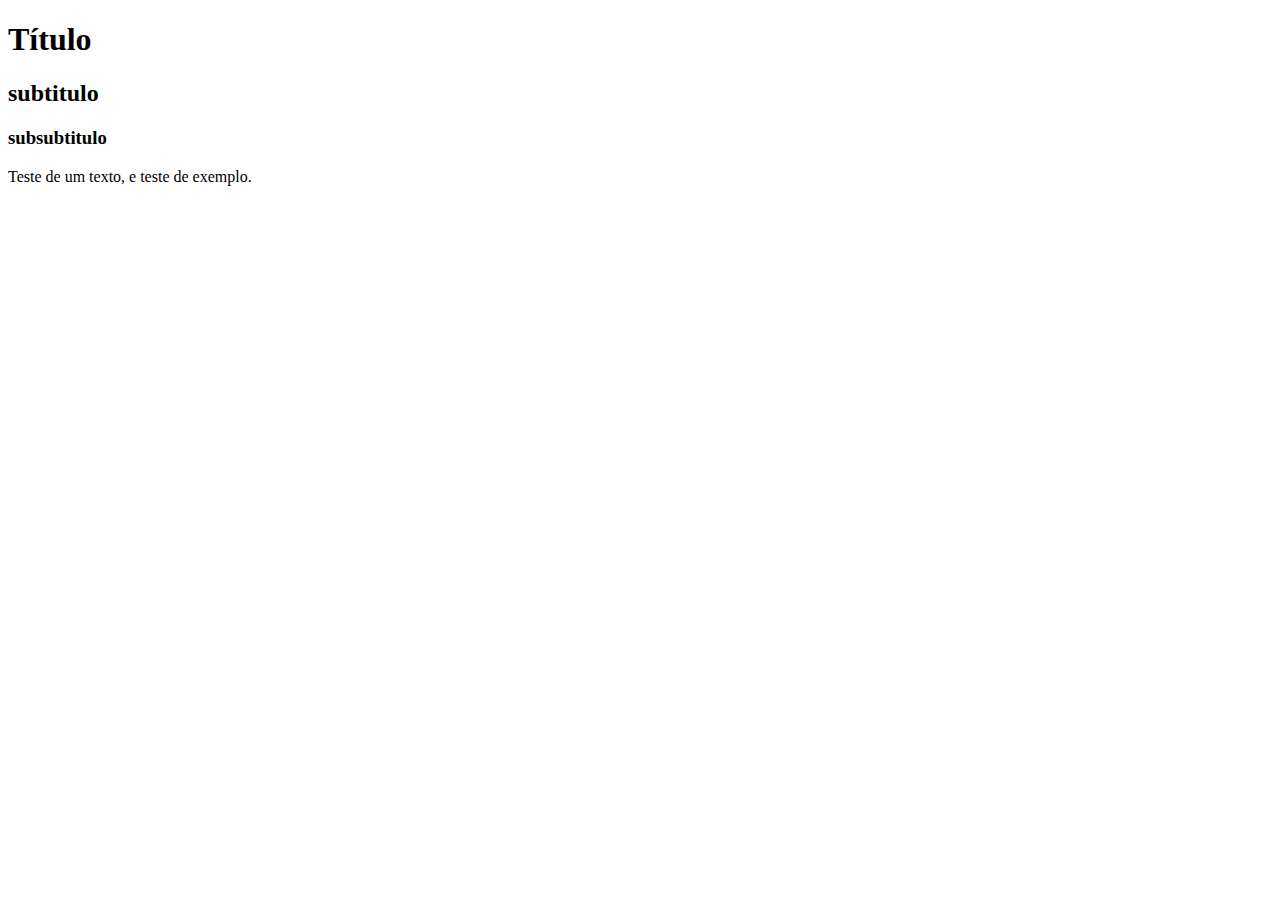
<file: Teste.html>
﻿<!DOCTYPE html>

<html lang="en" xmlns="http://www.w3.org/1999/xhtml">
<head>
    <meta charset="utf-8" />
    <title>Meu teste</title>
</head>
<body>

    <h1>Título</h1>
    <h2>subtitulo</h2>
    <h3>subsubtitulo</h3>
    <p>Teste de um texto, e teste de exemplo.</p>
</body>
</html>
</file>
